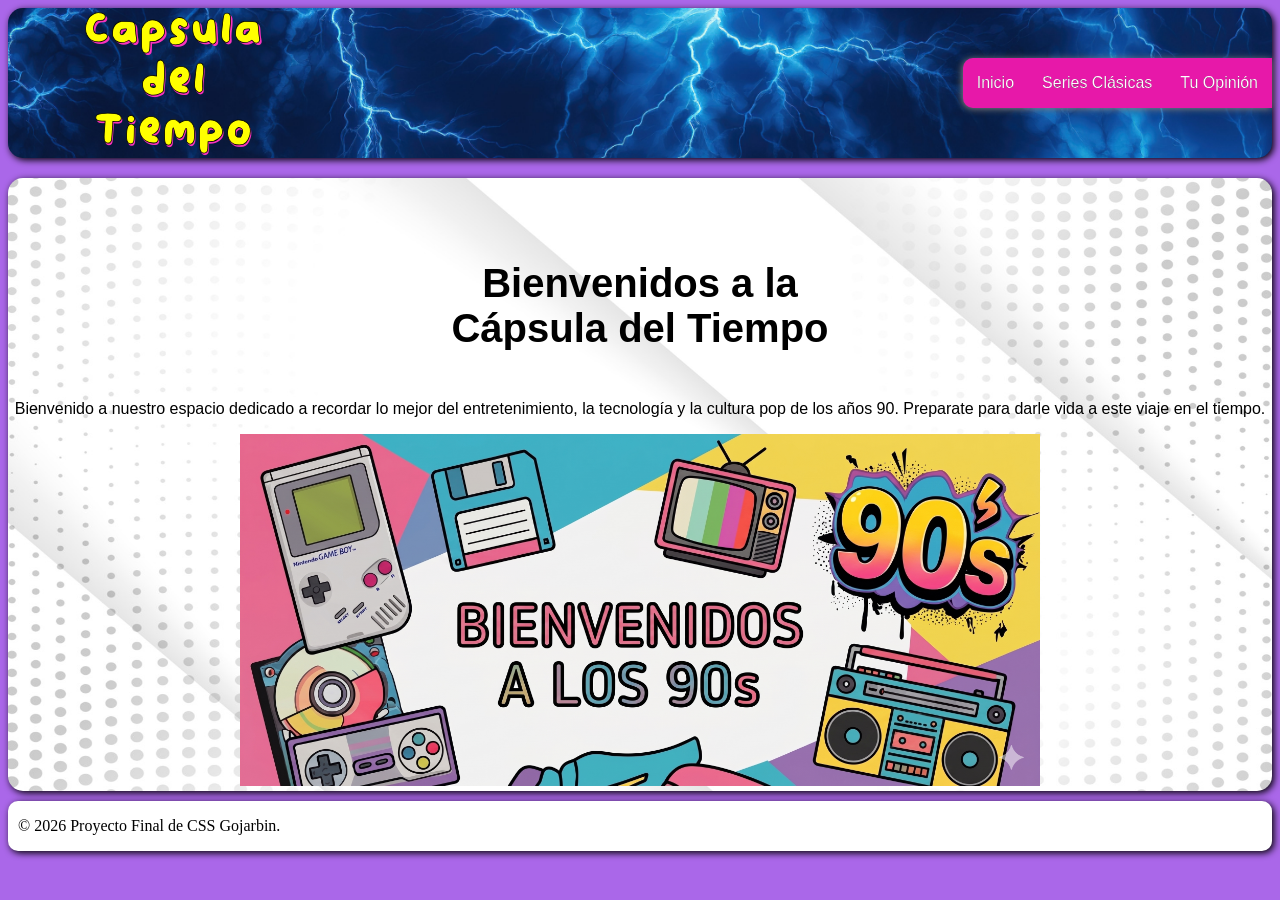
<file: index.html>
<!DOCTYPE html>
<html lang="es">
<head>
    <meta charset="UTF-8">
    <meta name="viewport" content="width=device-width, initial-scale=1.0">
    <title>Cápsula del Tiempo - Inicio</title> 
    <link rel="stylesheet" href="css/style.css">
</head>
<body>
    <a class="offpage" href = "#main1">saltar al contenido principal</a>
    <header>
        <h1>Capsula del Tiempo</h1>
        <nav>
            <ul>
                <li><a href="index.html">Inicio</a></li>
                <li><a href="series.html">Series Clásicas</a></li>
                <li><a href="opinion.html">Tu Opinión</a></li>
            </ul>
        </nav>
    </header>

    <main class="main1" id="main1">
        <section>
            <h2>Bienvenidos a la Cápsula del Tiempo</h2>
            <p>Bienvenido a nuestro espacio dedicado a recordar lo mejor del entretenimiento, la tecnología y la cultura pop de los años 90. Preparate para darle vida a este viaje en el tiempo.</p>
            <div>
                <img class="Bienvenidos" src="Imagenes/Bienvenidos.png" alt="Banner de los años 90 con colores vibrantes">
            </div>
            
        </section>
    </main>

    <footer>
        <p>&copy; 2026 Proyecto Final de CSS Gojarbin.</p>
    </footer>
</body>
</html>
</file>
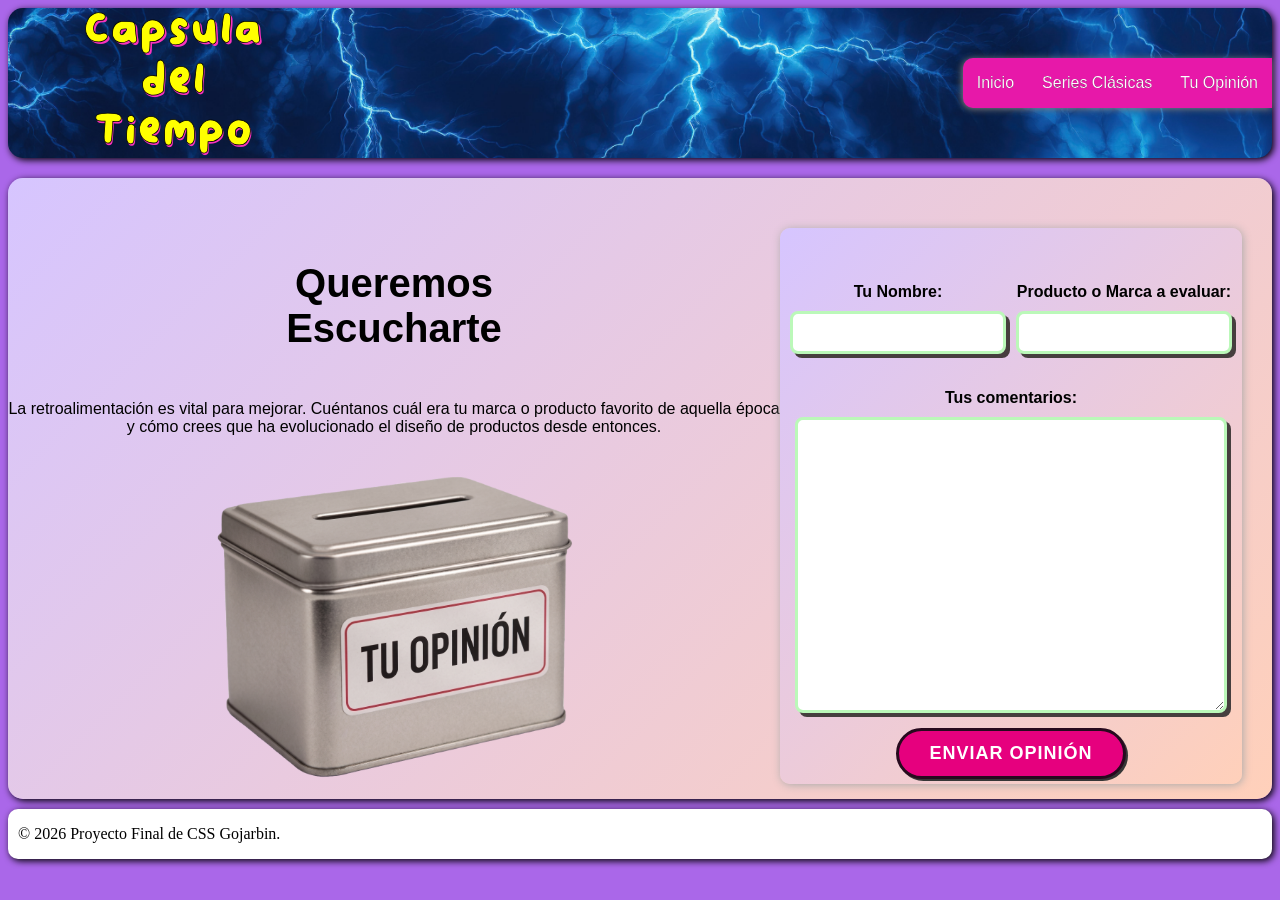
<file: opinion.html>
<!DOCTYPE html>
<html lang="es">
<head>
    <meta charset="UTF-8">
    <meta name="viewport" content="width=device-width, initial-scale=1.0">
    <title>Cápsula del Tiempo - Tu Opinión</title>
    <link rel="stylesheet" href="css/style.css">
</head>
<body>
    <a class="offpage" href ="index.html">saltar al contenido principal</a>
    <header>
        <h1>Capsula del Tiempo</h1>
        <nav>
            <ul>
                <li><a href="index.html">Inicio</a></li>
                <li><a href="series.html">Series Clásicas</a></li>
                <li><a href="opinion.html">Tu Opinión</a></li>
            </ul>
        </nav>
    </header>

    <main class="degradado">
        <section class="opinion">
            <div>
            <h2>Queremos Escucharte</h2>
            <p>La retroalimentación es vital para mejorar. Cuéntanos cuál era tu marca o producto favorito de aquella época y cómo crees que ha evolucionado el diseño de productos desde entonces.</p>
            
            <img id="tuopinion" src=Imagenes/AdobeExpress-file.png alt="Buzón de sugerencias retro">
            </div>
            <div class="caja-comentarios">
                <div class="contenedor-comentarios">
                <div class="grupo-formulario">
                    <label for="nombre">Tu Nombre:</label>
                    <input type="text" id="nombre" name="nombre" required>
                </div>
                
                <div class="grupo-formulario">
                    <label for="producto">Producto o Marca a evaluar:</label>
                    <input type="text" id="producto" name="producto">
                </div>
                    </div>
                <div  class="Box-comentarios">
                    <label for="comentario">Tus comentarios:</label>
                    <textarea id="comentario" name="comentario" rows="15" required></textarea>
                    </div>
                

                <button type="submit">Enviar Opinión</button>
            </div>
                
            
        </section>
    </main>

    <footer>
        <p>&copy; 2026 Proyecto Final de CSS Gojarbin.</p>
    </footer>
</body>
</html>
</file>
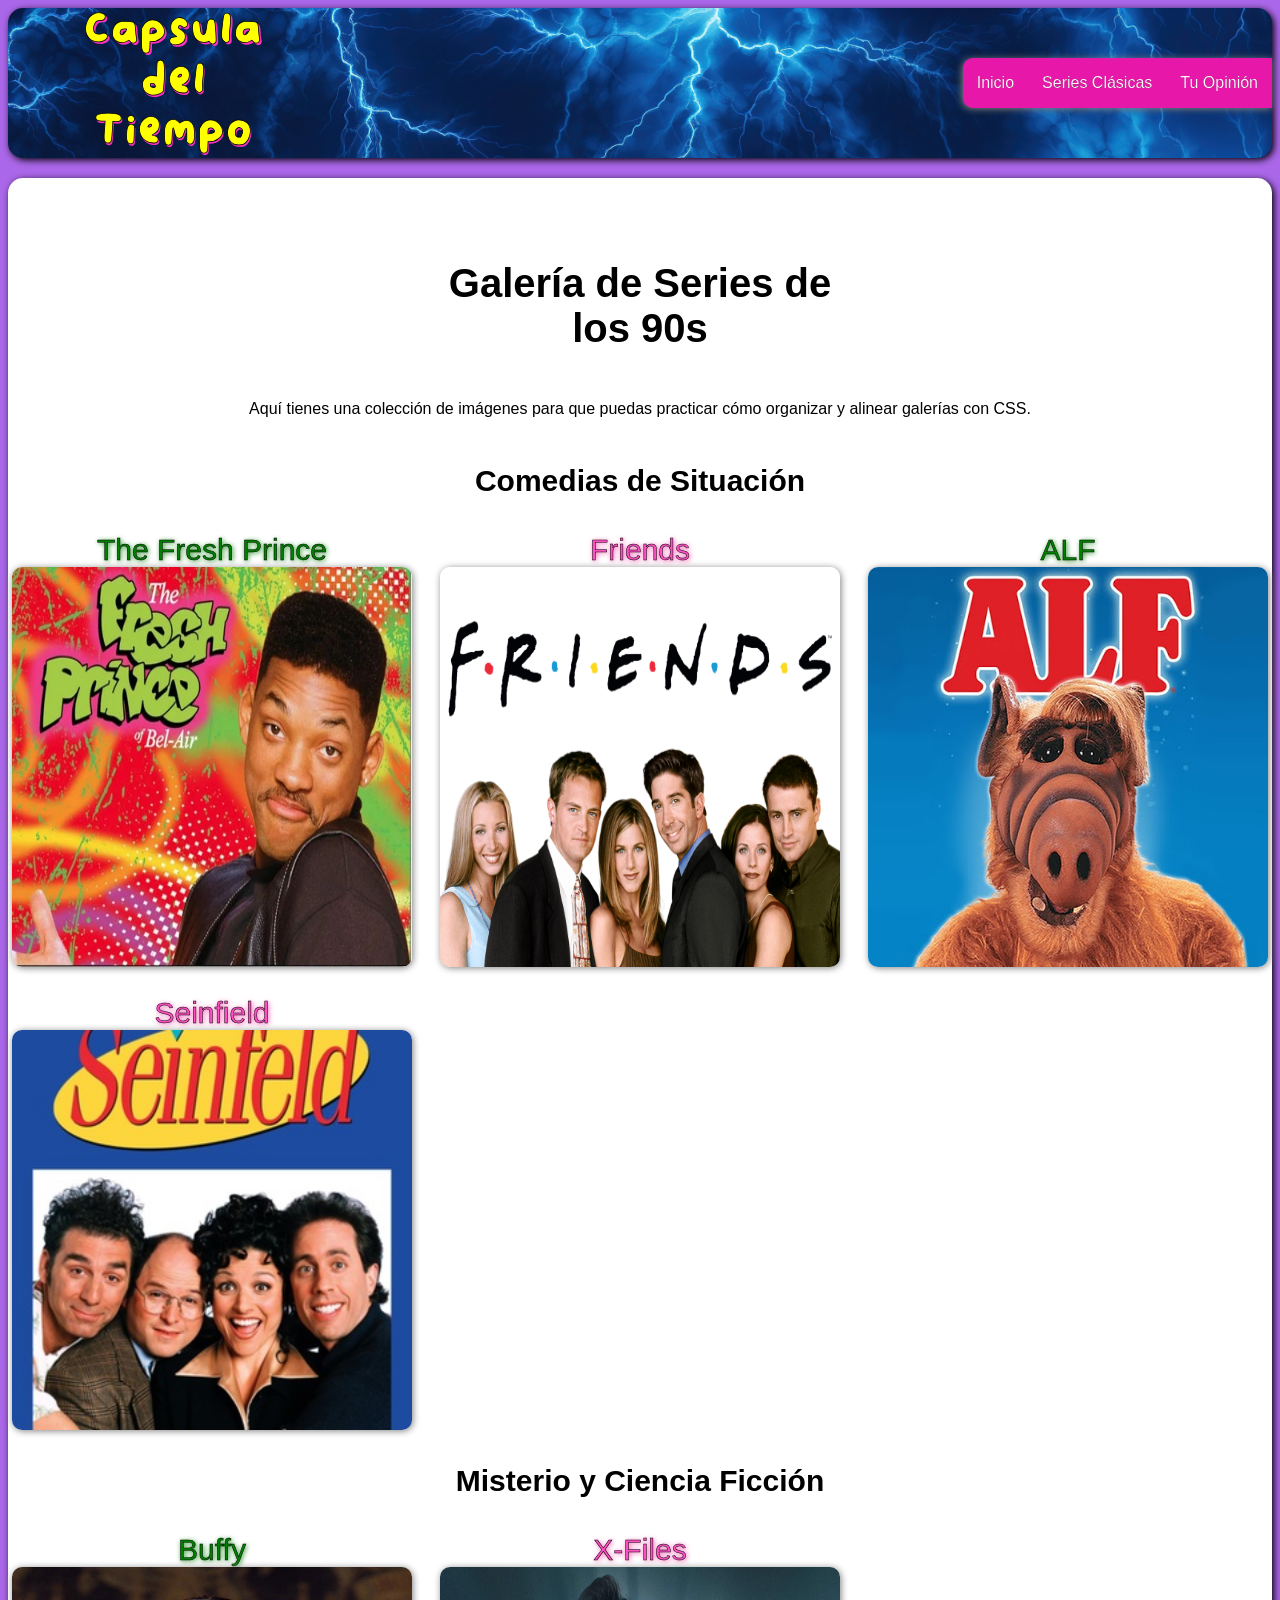
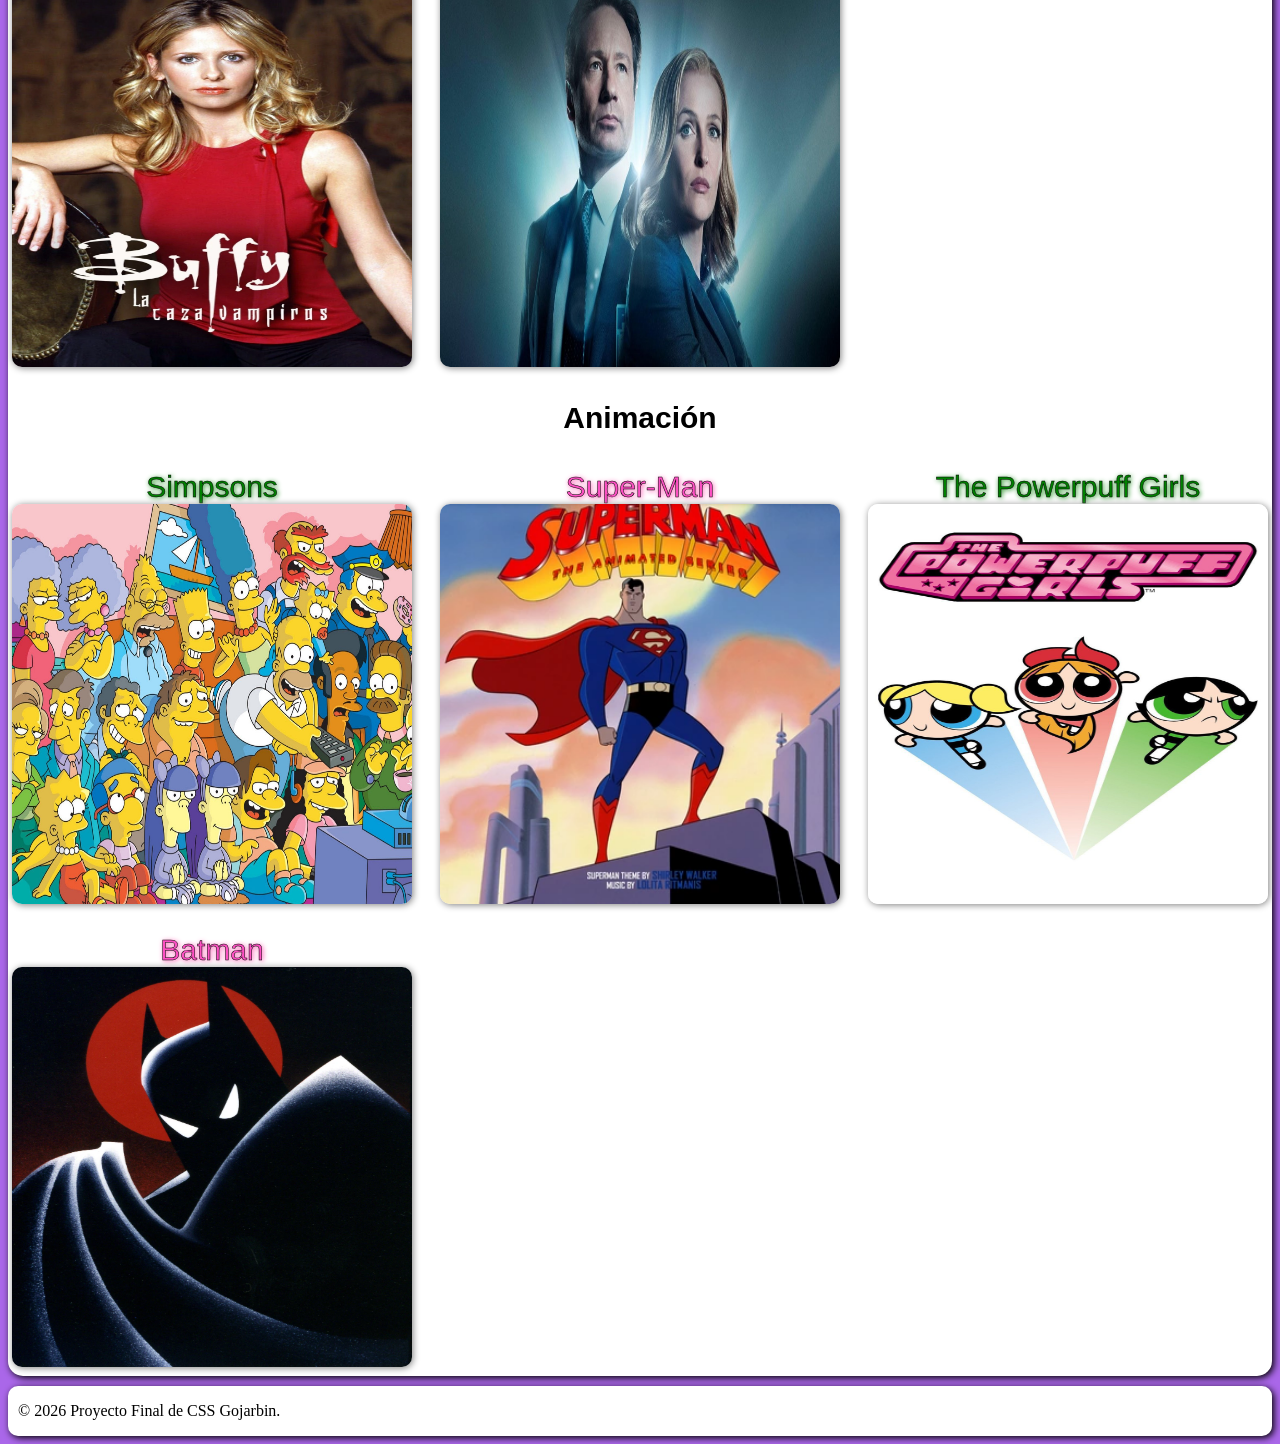
<file: series.html>
<!DOCTYPE html>
<html lang="es">
<head>
    <meta charset="UTF-8">
    <meta name="viewport" content="width=device-width, initial-scale=1.0">
    <title>Cápsula del Tiempo - Series</title>
    <link rel="stylesheet" href="css/style.css">
</head>
<body>
    <a class="offpage" href = "index.html">saltar al contenido principal</a>
    <header>
        <h1>Capsula del Tiempo</h1>
        <nav>
            <ul>
                <li><a href="index.html">Inicio</a></li>
                <li><a href="series.html">Series Clásicas</a></li>
                <li><a href="opinion.html">Tu Opinión</a></li>
            </ul>
        </nav>
    </header>

    <main>
        <section>
            <h2>Galería de Series de los 90s</h2>
            <p>Aquí tienes una colección de imágenes para que puedas practicar cómo organizar y alinear galerías con CSS.</p>
            <h3>Comedias de Situación</h3>

            <article>
                <div class="contenedor-contenedor">
                    <div>
                    <p class="textoimg">The Fresh Prince</p>
                    <img src=Imagenes/freshprince.webp alt="Familia sentada en un sofá característico de los 90">
                    </div>
                    <div>
                    <p class="textoimg">Friends</p>
                    <img src=Imagenes/Friends.jpg alt="Elenco de comedia popular de los 90 en una cafetería">
                    </div>
                    <div>
                    <p class="textoimg">ALF</p>
                    <img src=Imagenes/ALF.jpg alt="Un extraterrestre bajito, peludo, con una nariz características ">
                    </div>
                    <div>
                    <p class="textoimg">Seinfield</p>
                    <img src=Imagenes/seinfield.jpg alt="Neurosis de un comediante sus tres amigos en Manhattan">
                    </div>
                </div>
            </article>
<h3>Misterio y Ciencia Ficción</h3>
            <article>
                <div class="contenedor-contenedor">
                <div>
                    <p class="textoimg">Buffy</p>
                <img src=Imagenes/buffy.webp alt="Una mujer caza-Vampiros">
                </div>
                <div>
                    <p class="textoimg">X-Files</p>
                <img src=Imagenes/X-Files.jpeg alt="Agentes del FBI investigando fenómenos paranormales">
                </div>
                </div>
            </article>
<h3>Animación</h3>
            <article>
                <div class="contenedor-contenedor">
                <div>
                <p class="textoimg">Simpsons</p>
                <img src=Imagenes/simpson.webp alt="Personajes animados amarillos frente a su casa">
                 </div>
                 <div>
                <p class="textoimg">Super-Man</p>
                <img src=Imagenes/Superman.webp alt="Superhéroe animado de los 90 volando sobre la ciudad">
                </div>
                <div>
                <p class="textoimg">The Powerpuff Girls</p>
                <img src=Imagenes/p184478_b_v8_aj.jpg alt="Chicas heroinas animadas de los 90s">
                </div>
                <div>
                <p class="textoimg">Batman</p>
                <img src=Imagenes/Batman.webp alt="Superhéroe de la noche millonario animado de los 90s">
                </div>
                </div>
            </article>
        </section>
    </main>

    <footer>
        <p>&copy; 2026 Proyecto Final de CSS Gojarbin.</p>
    </footer>
</body>
</html>
</file>
<file: css/style.css>
@font-face {
    font-family: 'bobatime';
    src: url(../Front/Bobatime-Regular.ttf);
}
body{
    background-color: rgb(170, 103, 233);
}
header{
    background-image: url(../Imagenes/rayo.jpg);
    background-size: cover;
    align-items: center;
    display: flex;
    justify-content: space-between;
    background-color: blue;
    width: 100%;
    border-radius: 15px;
    box-shadow: 2px 2px 7px;
}
h1{
    margin: 0px 0px 0px 70px;
    font-family: 'bobatime';
    font-weight: 300;
    text-align: center;
    font-size: 60px;
    color: rgb(255, 255, 0);
    -webkit-text-stroke:.8px black;
    text-shadow:1.5px 1.5px 0 rgb(250, 51, 190);            
    width: 15%;
}
nav{
    box-shadow: -1px 1px 7px gray;
    border-radius: 10px 0px 0px 10px;
    background-color: rgb(231, 24, 169);
    -webkit-text-stroke:.1px black;
}
header a:hover{
    background-color: rgb(139, 22, 102);
}
ul{
    padding: 0;
    display: flex;
    justify-content: space-between;
    flex-wrap: wrap;
    list-style-type: none;
    color: white;
    
}
header a{
    font-family: Arial, Helvetica, sans-serif;
    border-radius: 10px;
    margin: 4px;
    padding: 10px;
    color: #ffffff;
    text-decoration: none;
}
.offpage {
position:absolute;
left: -1000px;        
}
.offpage:focus{
    font-family: Arial, Helvetica, sans-serif;
    top: 30px;
    left: 10px;
    position:fixed;
    color: aliceblue;
    text-decoration: none;
    background-color: #3a0228;
}
.offpage a{
    color: aliceblue;
    text-decoration: none;
}
main{
    margin-top: 20px;
    padding-bottom: 5px;
    font-family: Arial, Helvetica, sans-serif;
    text-align: center;
    background-color: white;
    border-radius: 15px;
    box-shadow: 2px 2px 7px;
}
.main1{
    background-image: url(../Imagenes/textura.jpg);
     background-repeat: round;
}
div div img{
    border-radius: 10px;
    height: 400px;
    width: 400px;
    box-shadow: 1px 1px 7px gray;
    transition-duration: width, height;
    transition-duration: 0.1s;
    transition-timing-function: linear; 
    transition-delay: .1s;
}
div div img:hover{
    cursor: pointer;
    height: 410px;
    width: 410px;
}

.Bienvenidos {
    display: block;
    margin: 0 auto;
    width: 800px;
}
section{
    padding-top: 50px;
}

h2{
    display: inline-block;
    text-align: center;
    font-size: 40px;
    width: 400px;
}
.textoimg{
    font-family:sans-serif;
    margin-top: 5px;
    margin-bottom: 0;
    font-size: 30px;
    color: green;
    font-weight: 100;
    -webkit-text-stroke:.5px black;
    text-shadow: 1px 1px 5px green;
}
div:nth-child(2n) p{
    color: rgb(253, 80, 195);
    text-shadow: 1px 1px 5px rgb(252, 66, 168);

}
.contenedor-contenedor{
    display: grid;
    grid-template-columns:repeat(3, 1fr);
    gap: 20px;
}

h3{
    font-size: 30px;
    display: inline-block;
    text-align: center;
}
.degradado {
  background: linear-gradient(135deg, #d6c5ff 0%, #ffd0ba 100%);
}
#tuopinion{
width: 400px;
}

.opinion{
    display: flex;
    justify-content: space-between;
}

.contenedor-comentarios{
    display:grid;
    grid-template-columns: repeat(2, 1fr);
    margin: 5px;
}
.caja-comentarios{
    margin: 0px 30px 10px 0px;
    padding-top: 50px;
    background: linear-gradient(135deg, #d6c5ff 0%, #ffd0ba 100%);
    border-radius: 10px;
    width: 50%;
    box-shadow: 1px 1px 8px rgb(170, 170, 170);

}

label {
    display: block; 
    margin-bottom: 5px;   
}

.grupo-formulario {
    display: flex;
    flex-direction: column;
    margin-bottom: 20px;
    width: 100%;
    max-width: 400px;
}


.grupo-formulario label {
    font-family: 'Arial', sans-serif; 
    font-weight: bold;
    font-size: 16px;
    color: #000;
    margin-bottom: 5px; 
}


.grupo-formulario input{
    margin: 5px;
    padding: 10px;
    font-size: 15px;
    background-color: #fff;
    border: 3px solid #bbf8b9; 
    border-radius: 8px;
    box-shadow: 4px 4px 0px #463e3e;
    transition: all 0.1s ease; 
}


.grupo-formulario input:focus{
    outline: none; 
    transform: translate(2px, 2px); 
    box-shadow: 2px 2px 0px #000; 
}

.Box-comentarios{
    display: grid;
    margin: 10px;
}
.Box-comentarios label{
   font-family: 'Arial', sans-serif; 
    font-weight: bold;
    font-size: 16px;
    color: #000;
    margin-bottom: 5px;    
}
.Box-comentarios textarea{
    margin: 5px;
    padding: 10px;
    font-size: 15px;
    background-color: #fff;
    border: 3px solid #bbf8b9; 
    border-radius: 8px;
    box-shadow: 4px 4px 0px #463e3e;
    transition: all 0.1s ease;  
}
.Box-comentarios textarea:focus{
    outline: none; 
    transform: translate(2px, 2px); 
    box-shadow: 2px 2px 0px #000;
}
button[type="submit"] {
    background-color: #e6007e; 
    color: #ffffff; 
    font-family: 'Arial', sans-serif;
    font-size: 18px;
    font-weight: bold;
    text-transform: uppercase; 
    letter-spacing: 1px; 
    padding: 12px 30px;
    margin-bottom: 5px;
    cursor: pointer; 
    border: 3px solid #270a1e; 
    border-radius: 50px; 
    box-shadow: 2px 2px 0px #363636; 
    transition: all 0.1s ease; 
}

button[type="submit"]:hover {
    background-color: #ff1a9b;
}

button[type="submit"]:active {
    transform: translate(4px, 4px); 
    box-shadow: 0px 0px 0px #000; 
}

footer{
    margin-top: 10px;
    display:flex;
    flex-direction: row;
    flex-wrap: wrap;
    background-color: white;
    border-radius: 10px;
    box-shadow: 2px 2px 7px;
}
footer p{
    margin-left: 10px;
}
</file>
